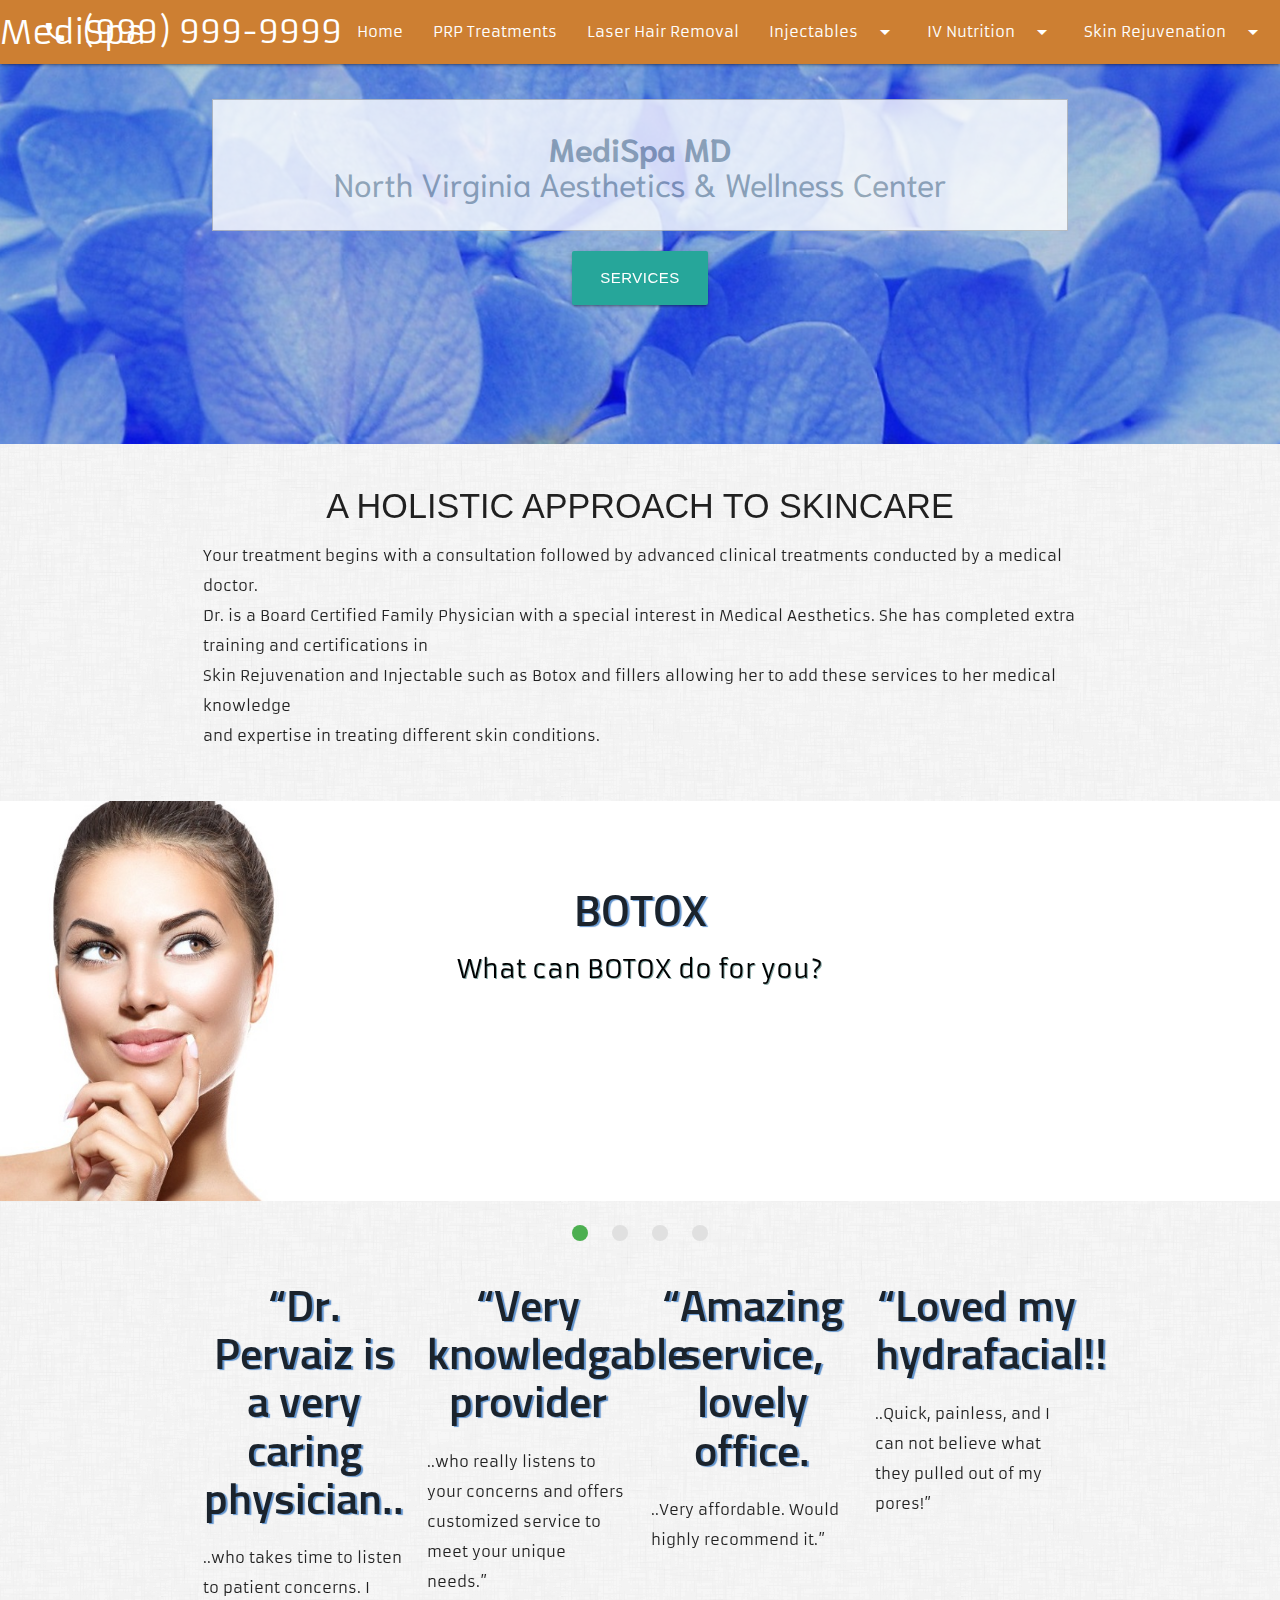
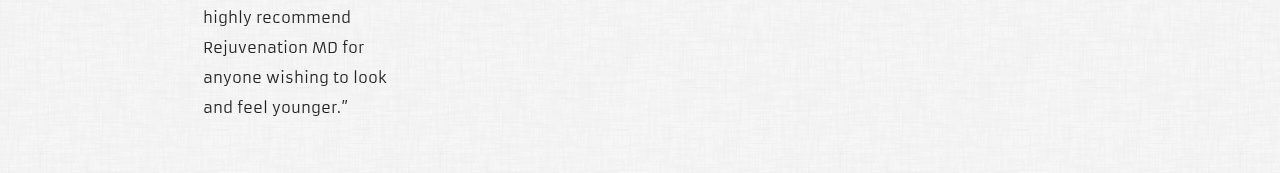
<file: index.html>
<DOCTYPE html>
<html lang="en">
<head>
  <meta http-equiv="Content-Type" content="text/html; charset=UTF-8"/>
  <meta name="viewport" content="width=device-width, initial-scale=1"/>
  <title>MediSpa</title>


  <div></div>
  <!-- CSS  -->
  <!--Import Google Icon Font-->
  <link href="https://fonts.googleapis.com/css?family=Armata|Niramit|Sunflower:300" rel="stylesheet">
  <link rel="stylesheet" href="https://cdnjs.cloudflare.com/ajax/libs/font-awesome/4.7.0/css/font-awesome.min.css">
  <link rel="stylesheet" href="https://www.w3schools.com/w3css/4/w3.css">
  <script src="https://ajax.googleapis.com/ajax/libs/jquery/3.5.1/jquery.min.js"></script>

  <link href="https://fonts.googleapis.com/icon?family=Material+Icons" rel="stylesheet">
  

  <link href="css/materialize.css" type="text/css" rel="stylesheet" media="screen,projection"/>
  <link href="css/style.css" type="text/css" rel="stylesheet" media="screen,projection"/>
</head>
<body>      
      
<div class="navbar-fixed">

    <ul id="dropdown1" class="dropdown-content">
      <li><a href="botox.html">Botox</a></li>
      <li><a href="dermal.html">Dermal Fillers</a></li>
      <li><a href="kybella.html">KYBELLA®</a></li>

    </ul>
    <ul id="dropdown2" class="dropdown-content">
      <li><a href="vitaminB.html">Vitamin B12 & C shots</a></li>
      <li><a href="gluthione.html">Gluthione Shots</a></li>

</ul>
    <ul id="dropdown3" class="dropdown-content">
      <li><a href="hydra.html">HydraFacial MD</a></li>
      <li> <a href="chemical.html">Chemical Peels</a></li>
      <li><a href="facials.html">Facials</a></li>
      <li><a href="microneedle.html">Microneedling</a></li>
      <li><a href="detox.html">Detox Body Wraps</a></li>

    </ul>
  

    

    <nav>
      <div class="nav-wrapper">
        <h5 class="brand-logo">MediSpa</h5>  
         <a href="#" data-target="mobile-demo" class="sidenav-trigger"><i class="material-icons">menu</i></a>
       
        <ul class="right hide-on-med-and-down">
          <li><a href="tel:9999999999"><i class="material-icons">call</i></a></li>
          <li id="call">(999) 999-9999</li>
          <li><a href="index.html">Home</a></li>
          <li><a href="prp.html">PRP Treatments</a></li>
          <li><a href="laser.html">Laser Hair Removal</a></li>
          <!-- Dropdown Trigger -->
          <li><a class="dropdown-trigger" href="#!" data-target="dropdown1">Injectables<i class="material-icons right">arrow_drop_down</i></a></li>
          <li><a class="dropdown-trigger" href="#!" data-target="dropdown2">IV Nutrition<i class="material-icons right">arrow_drop_down</i></a></li>
          <li><a class="dropdown-trigger" href="#!" data-target="dropdown3">Skin Rejuvenation<i class="material-icons right">arrow_drop_down</i></a></li>


        </ul>
      </div>
    </nav>
    <ul class="sidenav" id="mobile-demo">
        <li><a href="sass.html">Sass</a></li>
        <li><a href="badges.html">Components</a></li>
        <li><a href="collapsible.html">Javascript</a></li>
        <li><a href="mobile.html">Mobile</a></li>
      </ul>
  </div>

 
  

  <div id="index-banner" class="parallax-container">
    <div class="section no-pad-bot">
      <div class="container">
        
        
        <div id="top"><h5 id="header-banner"><b>MediSpa MD</b> <br>North Virginia Aesthetics & Wellness Center</h5>
         </div>
        <div class="row center">
          <a href="#services" a class="waves-effect waves-light btn-large">SERVICES</a>
        </div>
        <br><br>

      </div>
    </div>
    <div class="parallax"><img src="images/blue-blossoms.jpg" id="bannerimage"></div>
  </div>



      

  <!--



       Icon Section  
      -->
  <div class="container">
    <div class="section">
  <div class="row">
    <div class="col s12 center">
      <h3><i class="mdi-content-send brown-text"></i></h3>
      <h4>A HOLISTIC APPROACH TO SKINCARE</h4>
      <p class="left-align light">Your treatment begins with a consultation followed by advanced clinical treatments 
          conducted by a medical doctor. <br> Dr.  is a Board Certified Family Physician with a special interest
           in Medical Aesthetics. She has completed extra training and certifications in <br>Skin Rejuvenation and Injectable 
           such as Botox and fillers allowing her to add these services to her medical knowledge<br> and expertise in
            treating different skin conditions.</p>
    </div>
  </div>
 </div>
</div>
<div class="slider">
  <ul class="slides">
    <li>
      <img src="images/womanbotox.jpg" id="slide1"> <!-- random image -->
      <div class="caption center-align">
        <a href="botox.html"><h3><span style="background-color:white">BOTOX</span></h3></a></h3>
        <h5 class="sliderfont">What can BOTOX do for you?</h5>
      </div>
    </li>
   
    <li>
      <img src="images/sunhair.jpg" id="slide2"> <!-- random image -->
      <div class="caption left-align">
        <a href="prp.html"><h3><span style="background-color:white">What is PRP?</span></h3></a>
        <h5 class="sliderfont"><span style="background-color:white">A revolutionary treatment for <br>facial rejuvenation and hair loss</span></h5>
           </div>
    </li>
    <li>
      <img src="images/hydrafacial-club.jpg" id="slide3"> <!-- random image -->
      <div class="caption right-align">
        <a href="hydra.html"><h3><span style="background-color:white">Join now!</span></h3></a>
        <h5 class="sliderfont"><span style="background-color:white">Save money and look great!</span></h5>

      </div>
    </li>
    <li>
      <img src="images/beachbath.jpg" id="slide4"> <!-- random image -->
      <div class="caption center-align">
        <a href="chemical.html"><h3><span style="background-color:white">Chemical Peels</span></h3></a>
        <h5 class="sliderfont"><span style="background-color:white">Rewind the clock on sun damage!</span></h5>
      </div>
    </li>
  </ul>
</div>
<div class="container">
  <div class="section">
<div class="row">
  <div class="col s12 m3">
    <div class="icon-block">
      <h3 class="center">“Dr. Pervaiz is a very caring physician..</h5>

      <p class="light">..who takes time to listen to patient concerns. I highly recommend Rejuvenation MD for anyone wishing to look and feel younger.”

      </p>
    </div>
  </div>

  <div class="col s12 m3">
    <div class="icon-block">

      <h3 class="center">“Very knowledgable provider</h3>

      <p class="light"> ..who really listens to your concerns and offers customized service to meet your unique needs.”</p>
    </div>
  </div>

  <div class="col s12 m3">
    <div class="icon-block">
      <h3 class="center">“Amazing service, lovely office. </h3>

      <p class="light"> ..Very affordable. Would highly recommend it.”</p>
    </div>
  </div>
  <div class="col s12 m3">
    <div class="icon-block">

      <h3 class="center">“Loved my hydrafacial!!</h3>

      <p class="light"> ..Quick, painless, and I can not believe what they pulled out of my pores!”</p>
    </div>
  </div>
</div>
</div>


      
  


  


  <!--  Scripts-->
  <script src="https://code.jquery.com/jquery-2.1.1.min.js"></script>
  <script src="js/materialize.js"></script>
  <script src="js/init.js"></script>
  </body>
</html>
</file>
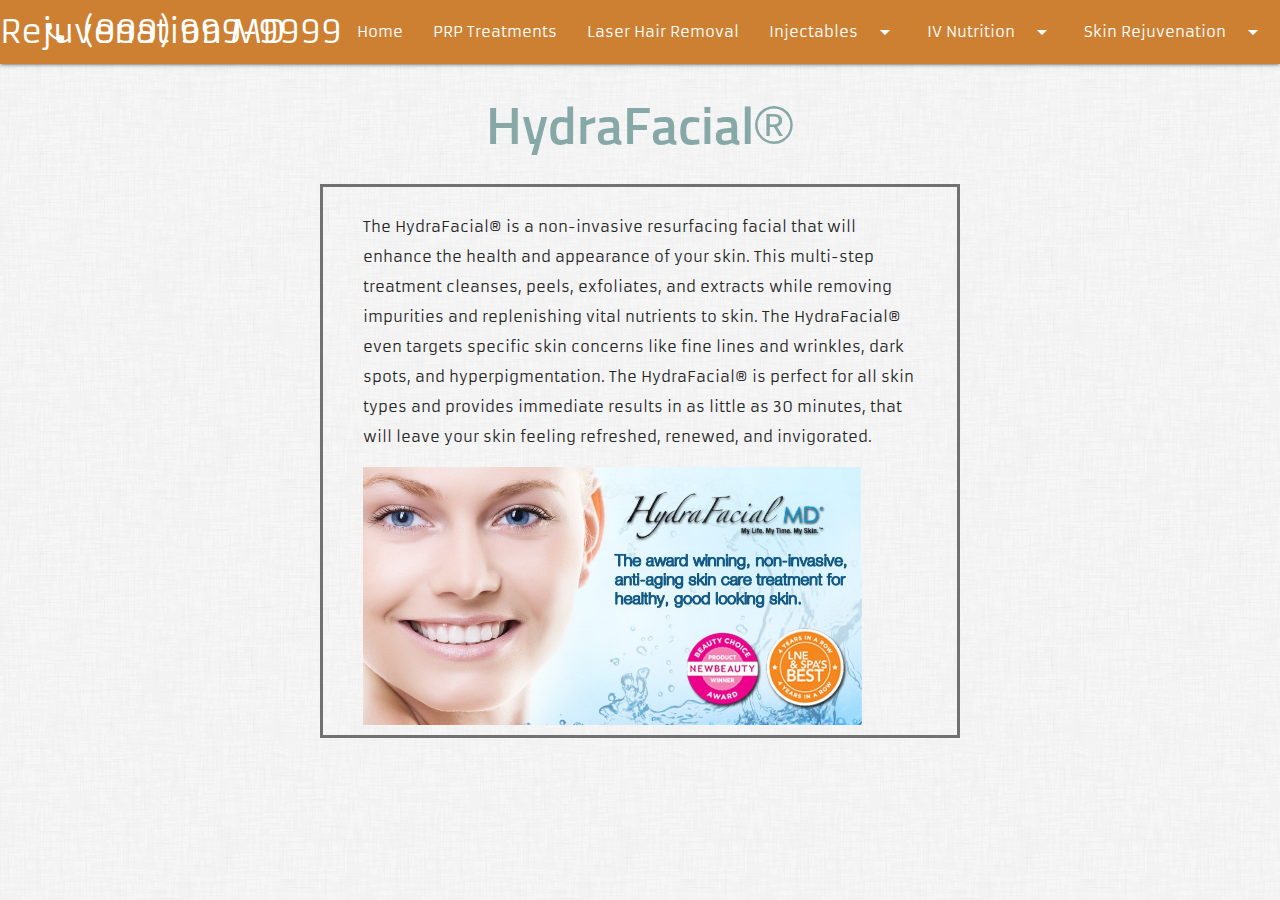
<file: hydra.html>
<DOCTYPE html>
    <html lang="en">
    <head>
      <meta http-equiv="Content-Type" content="text/html; charset=UTF-8"/>
      <meta name="viewport" content="width=device-width, initial-scale=1"/>
      <title>MediSpa</title>
    
    
      <div></div>
      <!-- CSS  -->
      <!--Import Google Icon Font-->
      <link href="https://fonts.googleapis.com/css?family=Armata|Sunflower:300" rel="stylesheet">
      <link rel="stylesheet" href="https://cdnjs.cloudflare.com/ajax/libs/font-awesome/4.7.0/css/font-awesome.min.css">
      <link rel="stylesheet" href="https://www.w3schools.com/w3css/4/w3.css">
      <script src="https://ajax.googleapis.com/ajax/libs/jquery/3.5.1/jquery.min.js"></script>
    
      <link href="https://fonts.googleapis.com/icon?family=Material+Icons" rel="stylesheet">
      <link href="css/materialize.css" type="text/css" rel="stylesheet" media="screen,projection"/>
      <link href="css/style.css" type="text/css" rel="stylesheet" media="screen,projection"/>
    </head>
    <body>      
          
    <div class="navbar-fixed">
    
      <ul id="dropdown1" class="dropdown-content">
        <li><a href="botox.html">Botox</a></li>
        <li><a href="dermal.html">Dermal Fillers</a></li>
        <li><a href="kybella.html">KYBELLA®</a></li>
  
      </ul>
      <ul id="dropdown2" class="dropdown-content">
        <li><a href="vitaminB.html">Vitamin B12 & C shots</a></li>
        <li><a href="gluthione.html">Gluthione Shots</a></li>
      
    </ul>
        <ul id="dropdown3" class="dropdown-content">
          <li><a href="hydra.html">HydraFacial MD</a></li>
          <li> <a href="chemical.html">Chemical Peels</a></li>
          <li><a href="facials.html">Facials</a></li>
          <li><a href="microneedle.html">Microneedling</a></li>
          <li><a href="detox.html">Detox Body Wraps</a></li>
    
        </ul>
        <nav>
          <div class="nav-wrapper">
            <a href="about.html" class="brand-logo">Rejuvenation MD</a>
            <a href="#" data-target="mobile-demo" class="sidenav-trigger"><i class="material-icons">menu</i></a>
            <ul class="sidenav" id="mobile-demo">
                <li><a href="sass.html">Sass</a></li>
                <li><a href="badges.html">Components</a></li>
                <li><a href="collapsible.html">Javascript</a></li>
                <li><a href="mobile.html">Mobile</a></li>
              </ul>
          
            <ul class="right hide-on-med-and-down">
                <li><a href="tel:9999999999"><i class="material-icons">call</i></a></li>
                <li id="call">(999) 999-9999</li>
              <li><a href="index.html">Home</a></li>
              <li><a href="prp.html">PRP Treatments</a></li>
              <li><a href="laser.html">Laser Hair Removal</a></li>
              <!-- Dropdown Trigger -->
              <li><a class="dropdown-trigger" href="#!" data-target="dropdown1">Injectables<i class="material-icons right">arrow_drop_down</i></a></li>
              <li><a class="dropdown-trigger" href="#!" data-target="dropdown2">IV Nutrition<i class="material-icons right">arrow_drop_down</i></a></li>
              <li><a class="dropdown-trigger" href="#!" data-target="dropdown3">Skin Rejuvenation<i class="material-icons right">arrow_drop_down</i></a></li>
    
    
            </ul>
          </div>
        </nav>
      </div>
      <h2>HydraFacial®</h2>
      <div class="paragraph">

        <p>The HydraFacial® is a non-invasive resurfacing facial that will enhance the health and appearance of your skin. This multi-step treatment cleanses, peels, exfoliates, and extracts while removing impurities and replenishing vital nutrients to skin. The HydraFacial® even targets specific skin concerns like fine lines and wrinkles, dark spots, and hyperpigmentation. 
          The HydraFacial® is perfect for all skin types and provides immediate results in as little as 30 minutes,
           that will leave your skin feeling refreshed, renewed, and invigorated.</p> <img id="hydra-img" src="images/hydrafacial.jpg.jpg">
      </div>

<!--  Scripts-->
<script src="https://code.jquery.com/jquery-2.1.1.min.js"></script>
<script src="js/materialize.js"></script>
<script src="js/init.js"></script>      
</body>
      </html>
</file>
<file: css/style.css>
/* Custom Stylesheet */
/**
 * Use this file to override Materialize files so you can update
 * the core Materialize files in the future
 *
 * Made By MaterializeCSS.com
 */
#top {
  border: solid 1px;
  border-color: #bbb;
 margin: 20px;
 padding: 10px;
 padding-left: 10px;
 padding-right: 10px;
 display: block;
 background-color: white;
 opacity: 80%;
}

p {
  line-height: 2rem;
  font-family: 'Armata', sans-serif;

}

#chem {
  margin: 20px;
}

#prpimg {
  margin: 10%;
  display: block;
}

h3 {
  font-family: 'Sunflower', sans-serif;
  color: #1b232c;
  text-shadow: 2px 1px 1px #6194cf;
}

.sliderfont {
  color: black;
  text-shadow: 1px .5px .5px #86A9A8;
}


.image-rotation {
  font-family: 'Sunflower', sans-serif;
  color: #333a39 ;
  text-shadow: 1px 1px 1px rgb(45, 61, 61), 0 0 25px rgb(197, 216, 216), 0 0 5px rgb(65, 88, 86);

}


#header-banner {
  text-align: center;
  display: block;
  font-family: 'Niramit', sans-serif;
  color:#91a3b0;
  font-size: xx-large;
  padding: 10px;
  margin: 10px;
  
}

h2 {
  text-align: center;
  display: block;
  font-family: 'Sunflower', sans-serif;
  color: #86A9A8;
}

.page {
  color: #86A9A8;
  
}

h5 {
  font-family: 'Armata', sans-serif;
  color: #EEDFCC;
}





/* mouse over link */
a:hover {
  color: rgb(53, 79, 83);
}



#treatment {
  color: #2f3031;
  font-size: 16px;
  font-weight:bold;
  font-display: block;
  font-family: 'Armata', sans-serif;
  padding-left: 10%;
}

.sidenav-trigger {
  color: #333a39;
}

.parallax-container {
  min-height: 380px;
  max-height:380px;
  line-height: 0;
  height: auto;
  color: rgba(240, 240, 240, 0.9);
}
  .parallax-container .section {
    width: 100%;
  }

@media only screen and (max-width : 992px) {
  .parallax-container .section {
    position: absolute;
    top: 40%;
  }
  #index-banner .section {
    top: 10%;
  }
}

@media only screen and (max-width : 600px) {
  #index-banner .section {
    top: 0;
  }
}

.nav-wrapper {
  background-color:#cd7f32 ;
  font-family: 'Armata', sans-serif;
  font-size: xx-large;

}


.right hide-on-med-and-down a:hover
  {
    font-size: x-large; 
    border: none;
    outline: none;
    color: #ffe6cc;
    padding: 14px 16px;
    font-family:  'Armata', sans-serif; /* Important for vertical align on mobile phones */
    margin: 0; /* Important for vertical align on mobile phones */
  }

  .navbar-fixed a:hover{
     background-color: #fff2e6;
     color: #000;
  }


  .header {
    text-align: center;
  }

  * {box-sizing: border-box}
  .mySlides {display: none}
  img {vertical-align: middle;}
  
  /* Slideshow container */
  .slideshow-container {
    max-width: 1000px;
    position: relative;
    margin: auto;
  }
  
  /* Next & previous buttons */
  .prev, .next {
    cursor: pointer;
    position: absolute;
    top: 50%;
    width: auto;
    padding: 16px;
    margin-top: -22px;
    color: white;
    font-weight: bold;
    font-size: 18px;
    transition: 0.6s ease;
    border-radius: 0 3px 3px 0;
  }
  
  /* Position the "next button" to the right */
  .next {
    right: 0;
    border-radius: 3px 0 0 3px;
  }
  
  /* On hover, add a black background color with a little bit see-through */
  .prev:hover, .next:hover {
    background-color: rgba(0,0,0,0.8);
  }
  
  /* Caption text */
  .text {
    color: #f2f2f2;
    font-size: 15px;
    padding: 8px 12px;
    position: absolute;
    bottom: 8px;
    width: 100%;
    text-align: center;
  }
  
  /* Number text (1/3 etc) */
  .numbertext {
    color: #f2f2f2;
    font-size: 12px;
    padding: 8px 12px;
    position: absolute;
    top: 0;
  }
  
  /* The dots/bullets/indicators */
  .dot {
    cursor: pointer;
    height: 15px;
    width: 15px;
    margin: 0 2px;
    background-color: #bbb;
    color: #5d8aa8;
    border-radius: 50%;
    display: inline-block;
    transition: background-color 0.6s ease;
  }
  
  
  
  /* Fading animation */
  .fade {
    -webkit-animation-name: fade;
    -webkit-animation-duration: 1.5s;
    animation-name: fade;
    animation-duration: 1.5s;
  }
  
  @-webkit-keyframes fade {
    from {opacity: .4} 
    to {opacity: 1}
  }
  
  @keyframes fade {
    from {opacity: .4} 
    to {opacity: 1}
  }
  
  /* On smaller screens, decrease text size */
  @media only screen and (max-width: 300px) {
    .prev, .next,.text {font-size: 11px}
  }
  
  #one {
    z-index: 1;
    align-self: auto;
  }

  #hydrainfo {
    z-index:2;
  }

 
  #prpimage {
    float:right;
  }
  #prpone {
    max-width:700px;
    float:left;
    padding-left: 40px;
  }

  #prptwo {
    float:left;
    padding-left: 40px;
    padding-right: 40px;
  }

  .clearfix {
    overflow: auto;
}

#containerabout {
  float: left;
  max-width: 500px;
  padding-left: 10px;
}

#aboutimg {
  float:right;
}

h2 {
  align-content: center;
}

#kybcontainer {
  padding-left: 40px;
}

#kybheader {
  align-content: center;
}

#derm-header {
  text-align: center;
  font-weight: bold;
  border-style: solid grey;
}

.paragraph {

  margin-left: 25%;
  margin-right: 25%;
  margin-bottom: 2%;
  margin-top: 2%;
  padding-top:10px;
  padding-left: 40px;
  padding-right: 40px;
  padding-bottom: 10px;
  display: block;
  justify-content: center;
  border-style: solid;
  border-color: #717171;

}


body {
  background-image: url("../images/dust_scratches.png");
  background-repeat: repeat;

}

#dermal-list {
  display: list-item;
  list-style-type: none;
  text-align: center;
}

#dermimage {
  display: block;
  margin-left: auto;
  margin-right: auto;
  width: auto;
}

#chemical {
  border: solid;
}


 .text {
   margin-left: 20px;
   margin-right: 20px;

 }

 .caption right-align {
   margin: 20px;
   margin-top: 15px;
 }

#hydra-img {
  width: 90%;
  height: auto;
}

.material-icons {
  font-family: 'Material Icons';
  font-weight: normal;
  font-style: normal;
  font-size: 24px;  /* Preferred icon size */
  display: inline-block;
  line-height: 1;
  text-transform: none;
  letter-spacing: normal;
  word-wrap: normal;
  white-space: nowrap;
  direction: ltr;

  /* Support for all WebKit browsers. */
  -webkit-font-smoothing: antialiased;
  /* Support for Safari and Chrome. */
  text-rendering: optimizeLegibility;

  /* Support for Firefox. */
  -moz-osx-font-smoothing: grayscale;

  /* Support for IE. */
  font-feature-settings: 'liga';
}



#bannerimage {
  opacity: 60%;
}

header, main, footer {
  padding-left: 300px;
}

@media only screen and (max-width : 992px) {
  header, main, footer {
    padding-left: 0;
  }
}


      
.row1 {
  margin: auto;
  max-width: 1400px;
  flex-wrap: wrap;
  align-items: center;
}

.row2 {
  margin: auto;
  max-width: 1400px;
  flex-wrap: wrap;
}

.row3 {
  margin: auto;
  max-width: 1400px;
  flex-wrap: wrap;
}

.row4 {
  margin: auto;
  max-width: 1400px;
  flex-wrap: wrap;
}

@media (min-width: 900px) {
  .row1 {
  display: flex;
  justify-content: space-between;
   }
  .row2 {
    display: flex;
    justify-content: space-between;
  }
  .row3 {
    display: flex;
    justify-content: space-between;
  }
  .row4 {
    display: flex;
    justify-content: space-between;
  }
}

.flex1 {
  padding: 20px;
  margin-bottom: 20px;
  box-sizing: border-box;
  flex-basis: 30%;
}

.flex2 {
  padding: 20px;
  margin-bottom: 20px;
  box-sizing: border-box;
  flex-basis: 30%;
}

.flex3 {
  padding: 20px;
  margin-bottom: 20px;
  box-sizing: border-box;
  flex-basis: 30%;
}

.flex4 {
  padding: 20px;
  margin-bottom: 20px;
  box-sizing: border-box;
  flex-basis: 22.5%;
}
</file>
